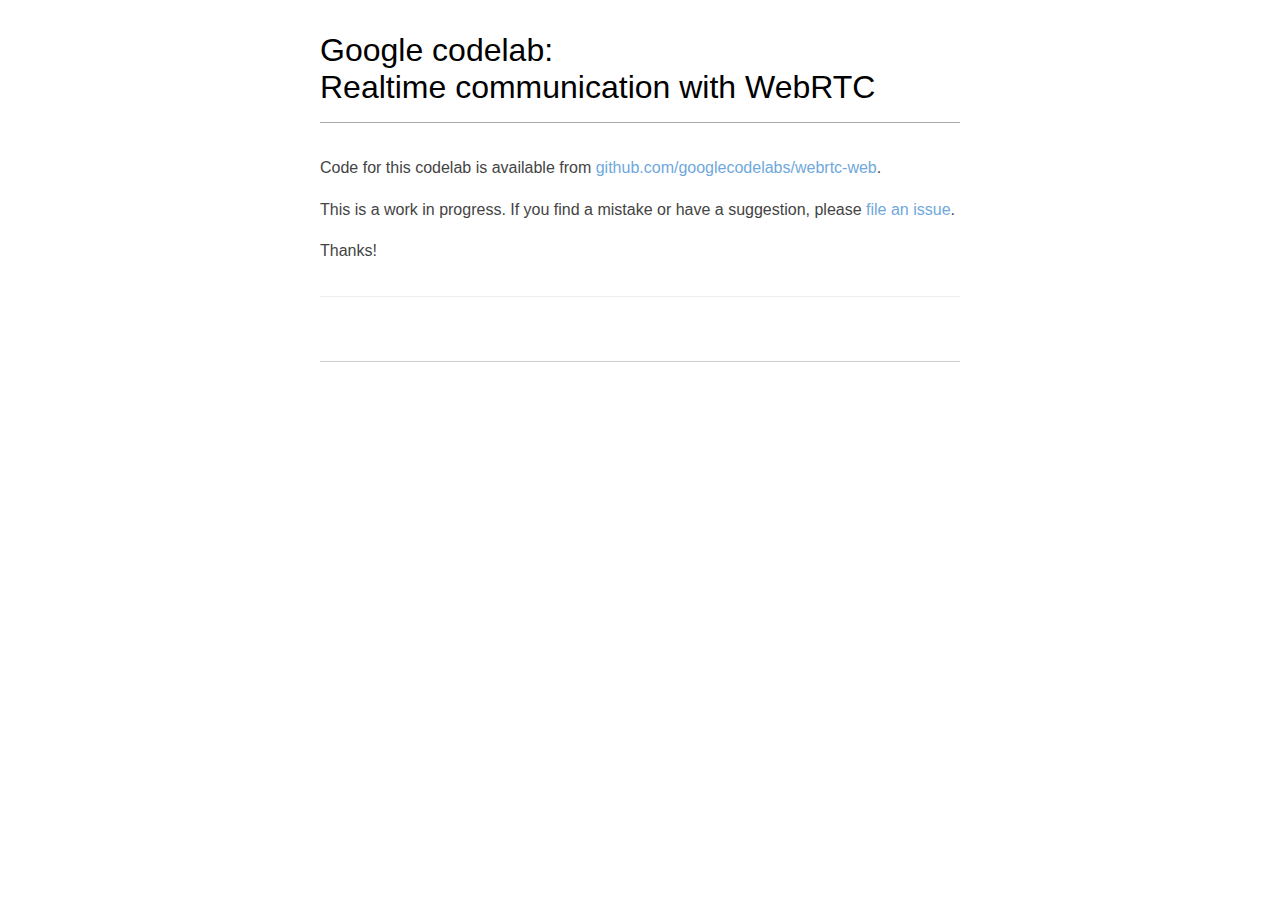
<file: index.html>
<!--
 Copyright 2016 Google Inc.

 Licensed under the Apache License, Version 2.0 (the "License");
 you may not use this file except in compliance with the License.
 You may obtain a copy of the License at

      http://www.apache.org/licenses/LICENSE-2.0

 Unless required by applicable law or agreed to in writing, software
 distributed under the License is distributed on an "AS IS" BASIS,
 WITHOUT WARRANTIES OR CONDITIONS OF ANY KIND, either express or implied.
 See the License for the specific language governing permissions and
 limitations under the License.
-->

<!DOCTYPE html>
<html>
<head>

  <meta name="description" content="Realtime communication with WebRTC" />
  <meta name="author" content="//samdutton.com">
  <meta name="viewport" content="width=device-width, minimum-scale=1.0, initial-scale=1.0, user-scalable=yes">
  <meta itemprop="name" content="GitHub Pages site for Google codelab: Realtime communication with WebRTC">
  <meta name="mobile-web-app-capable" content="yes">
  <meta id="theme-color" name="theme-color" content="#307699">

  <base target="_blank">

  <title>Google codelab: WebRTC</title>
  <link rel="stylesheet" href="./css/main.css">

</head>

<body>

  <div id="container">

    <section>

      <h1>Google codelab:<br>Realtime communication with WebRTC</h1>

      <p>Code for this codelab is available from <a href="//github.com/googlecodelabs/webrtc-web" title="View the repository for this site">github.com/googlecodelabs/webrtc-web</a>.</p>

      <p>This is a work in progress. If you find a mistake or have a suggestion, please <a href="https://github.com/googlecodelabs/webrtc-web/issues">file an issue</a>.</p>

      <p>Thanks!</p>

    </section>

    <section id="steps">
      <!-- <a href="/webrtc/step-01">Step 1: Get the sample code</a> -->
    </section>

  </div>

  <script>
    (function(i,s,o,g,r,a,m){i['GoogleAnalyticsObject']=r;i[r]=i[r]||function(){
    (i[r].q=i[r].q||[]).push(arguments)},i[r].l=1*new Date();a=s.createElement(o),
    m=s.getElementsByTagName(o)[0];a.async=1;a.src=g;m.parentNode.insertBefore(a,m)
    })(window,document,'script','https://www.google-analytics.com/analytics.js','ga');

    ga('create', 'UA-77741936-1', 'auto');
    ga('send', 'pageview');

  </script>

</body>
</html>
</file>
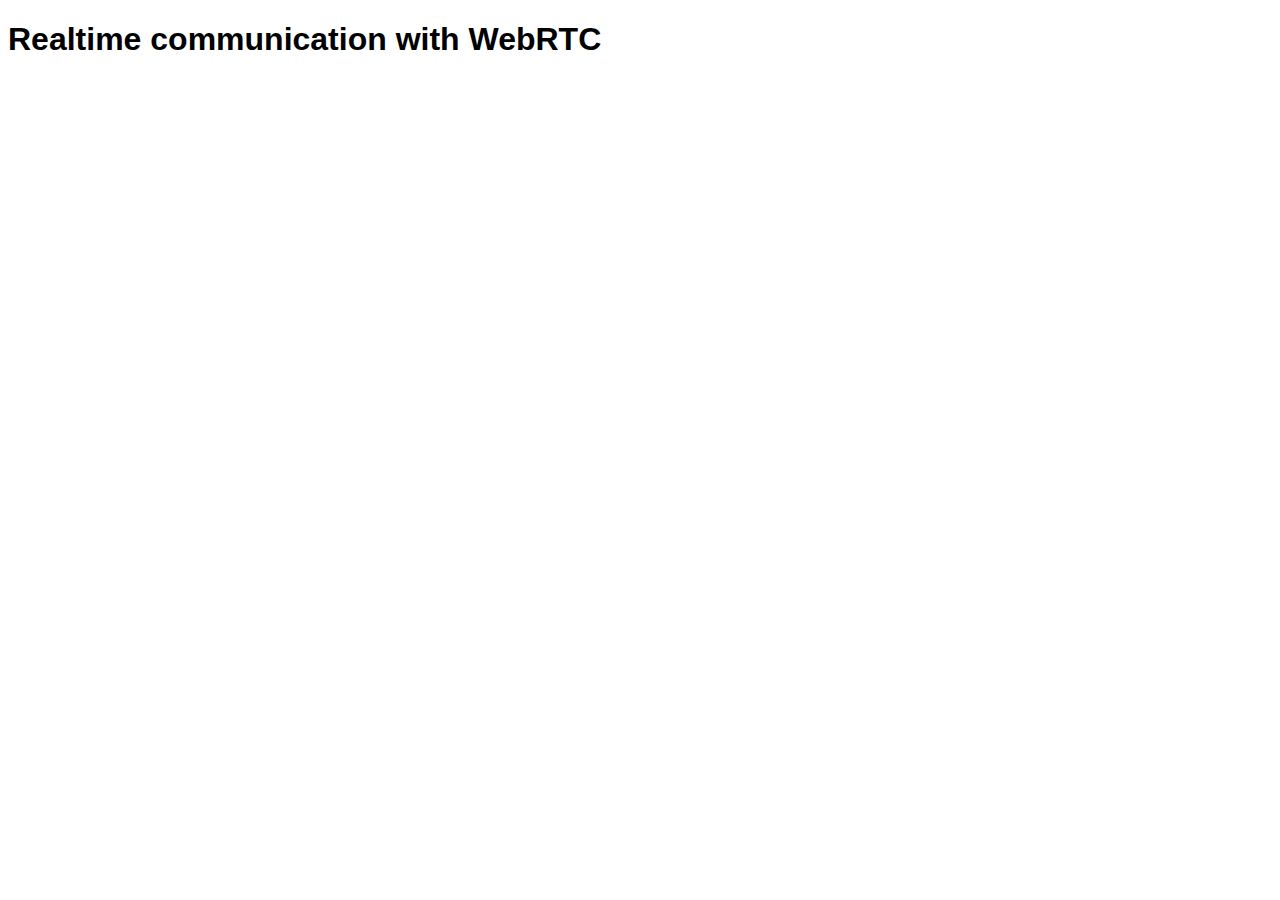
<file: step-01/index.html>
<!DOCTYPE html>
<html>
<head>
  <title>Realtime communication with WebRTC</title>
  <link rel="stylesheet" href="css/main.css" />
</head>
<body>
  <h1>Realtime communication with WebRTC</h1>

  <video autoplay playsinline></video>
  <script src="js/main.js"></script>
</body>
</html>
</file>
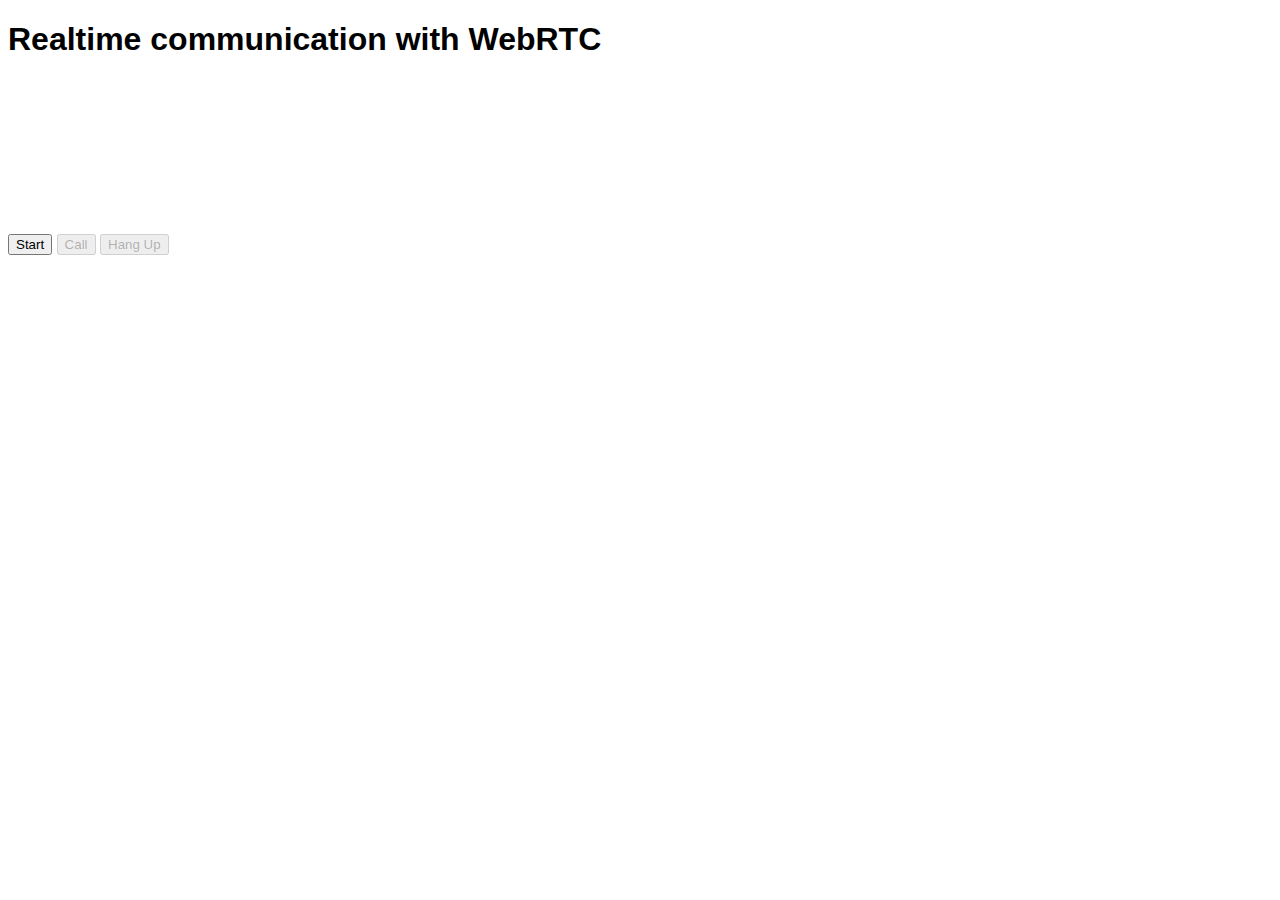
<file: step-02/index.html>
<!DOCTYPE html>
<html>

<head>
  <title>Realtime communication with WebRTC</title>
  <link rel="stylesheet" href="css/main.css" />
</head>

<body>
  <h1>Realtime communication with WebRTC</h1>

  <video id="localVideo" autoplay playsinline></video>
  <video id="remoteVideo" autoplay playsinline></video>

  <div>
    <button id="startButton">Start</button>
    <button id="callButton">Call</button>
    <button id="hangupButton">Hang Up</button>
  </div>

  <script src="https://webrtc.github.io/adapter/adapter-latest.js"></script>
  <script src="js/main.js"></script>
</body>
</html>
</file>
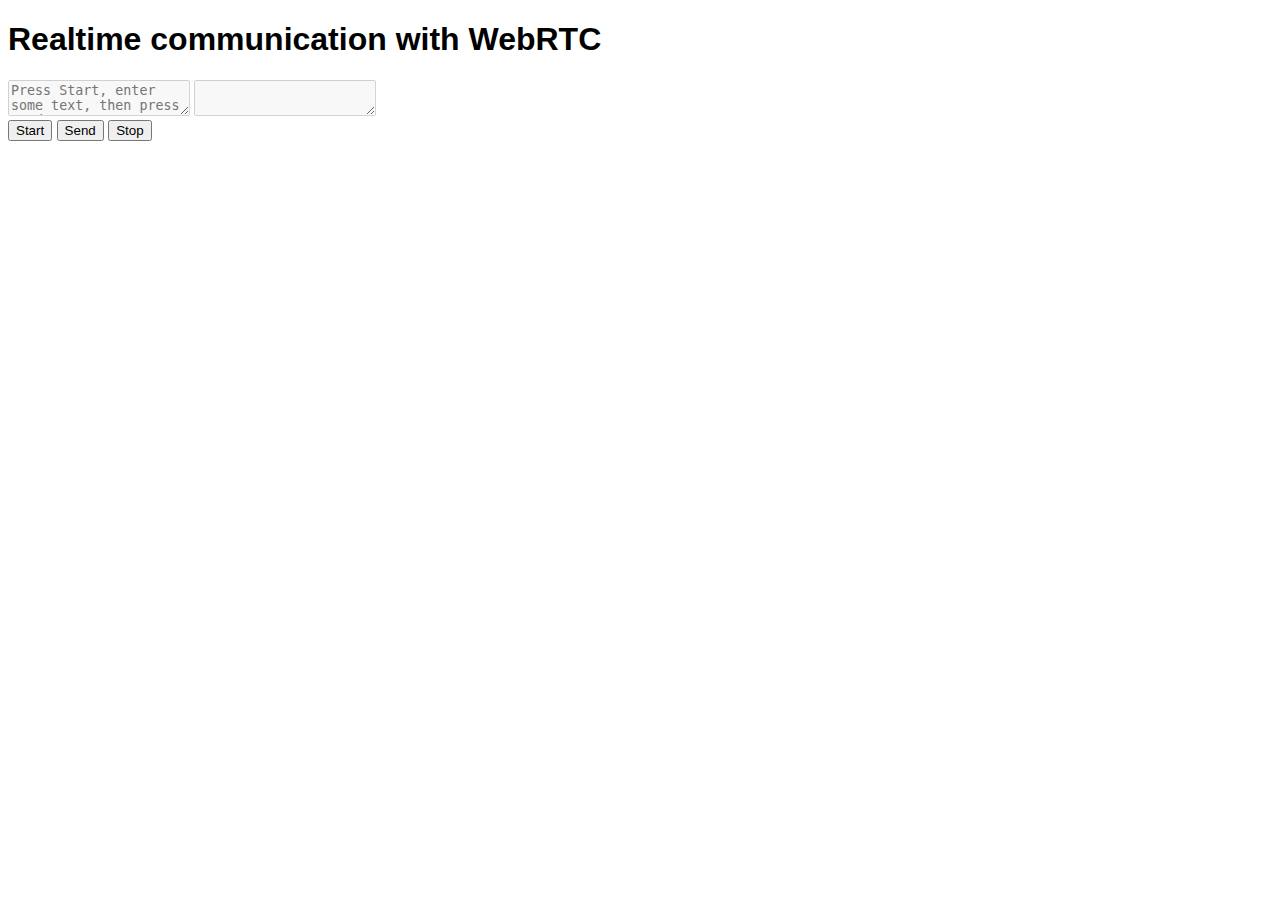
<file: step-03/index.html>
<!DOCTYPE html>
<html>

<head>

  <title>Realtime communication with WebRTC</title>

  <link rel="stylesheet" href="css/main.css" />

</head>

<body>

  <h1>Realtime communication with WebRTC</h1>

  <textarea id="dataChannelSend" disabled
    placeholder="Press Start, enter some text, then press Send."></textarea>
  <textarea id="dataChannelReceive" disabled></textarea>

  <div id="buttons">
    <button id="startButton">Start</button>
    <button id="sendButton">Send</button>
    <button id="closeButton">Stop</button>
  </div>

  <script src="https://webrtc.github.io/adapter/adapter-latest.js"></script>
  <script src="js/main.js"></script>

</body>

</html>
</file>
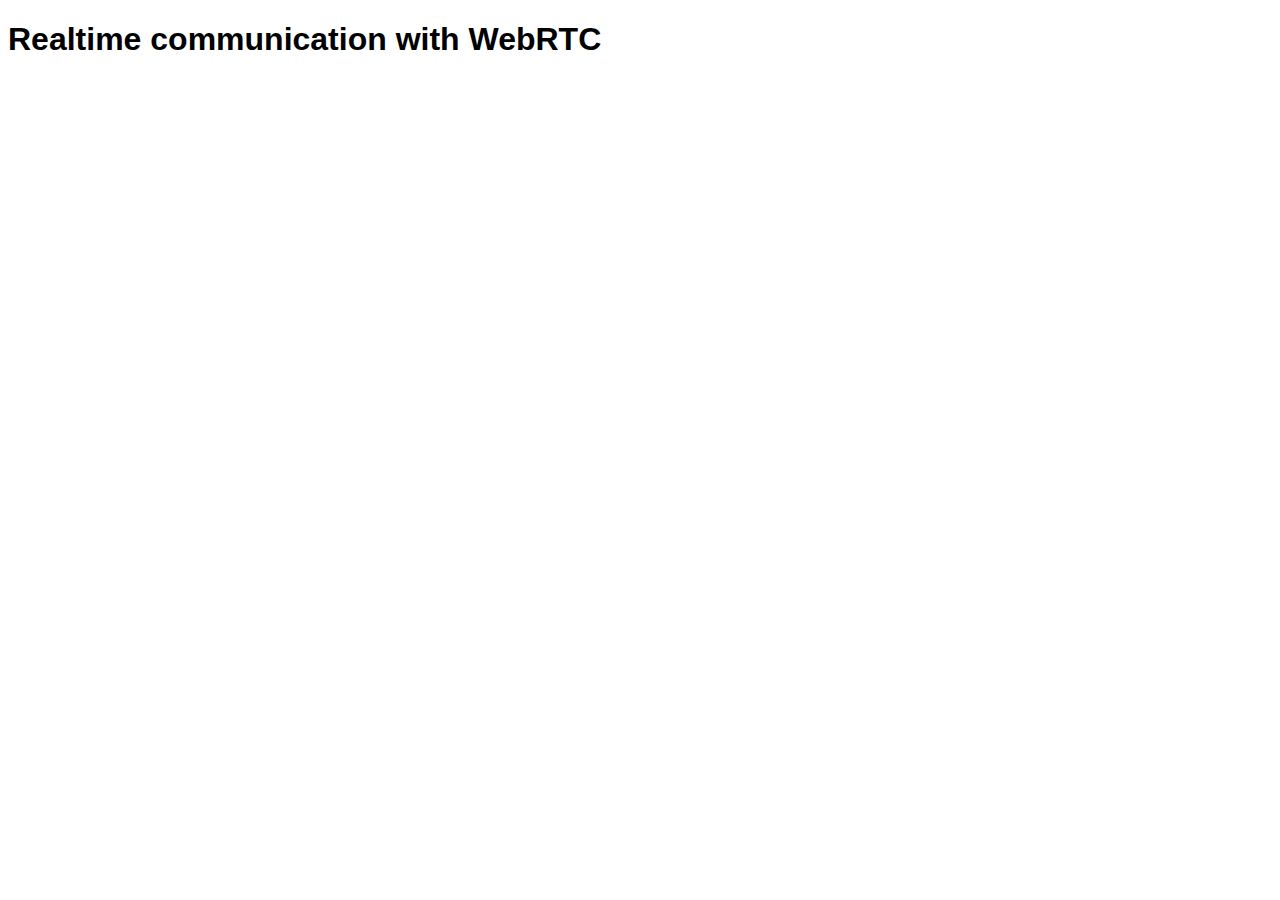
<file: work/index.html>
<!DOCTYPE html>
<html>

<head>

  <title>Realtime communication with WebRTC</title>

  <link rel="stylesheet" href="css/main.css" />

</head>

<body>

  <h1>Realtime communication with WebRTC</h1>

</body>

</html>
</file>
<file: css/main.css>
.hidden {
  display: none;
}

a {
  color: #6fa8dc;
  font-weight: 300;
  text-decoration: none;
}

a:hover {
  color: #3d85c6;
  text-decoration: underline;
}

#steps a {
  display: block;
  margin: 0 0 0.5em 0;
}

h1 a {
  font-weight: 300;
  margin: 0 10px 0 0;
  white-space: nowrap;
}

body {
  font-family: 'Roboto', sans-serif;
  font-weight: 300;
  margin: 0;
  padding: 1em;
  word-break: break-word;
}

code {
  font-family: 'Roboto', sans-serif;
  font-weight: 400;
}

div#container {
  margin: 0 auto 0 auto;
  max-width: 40em;
  padding: 1em 1.5em 1.3em 1.5em;
}

h1 {
  border-bottom: 1px solid #aaa;
  font-family: 'Roboto condensed', sans-serif;
  font-size: 32px;
  font-weight: 500;
  margin: 0 0 1em 0;
  padding: 0 0 0.5em 0;
}

h2 {
  color: #444;
  font-family: 'Roboto condensed', sans-serif;
  font-weight: 500;
  line-height: 1.2em;
  margin: 0 0 0.8em 0;
}

h3 {
  color: #666;
  font-family: 'Roboto condensed', sans-serif;
  font-weight: 500;
  margin: 1.8em 0 0.5em 0;
  white-space: nowrap;
}

img {
  border: none;
  max-width: 100%;
}

p {
  color: #444;
  font-weight: 300;
  line-height: 1.6em;
}

p.borderBelow {
  border-bottom: 1px solid #aaa;
  padding: 0 0 20px 0;
}

section p:last-of-type {
  margin: 0;
}

section {
  border-bottom: 1px solid #eee;
  margin: 0 0 2em 0;
  padding: 0 0 2em 0;
}

section:last-of-type {
  border-color: #ccc;
}

h1 span {
  white-space: nowrap;
}

strong {
  font-weight: 500;
}

@media screen and (max-width: 650px) {
  h1 {
    font-size: 24px;
  }
}

@media screen and (max-width: 550px) {
  button:active {
    background-color: darkRed;
  }
  h1 {
    font-size: 22px;
  }
}

@media screen and (max-width: 450px) {
  h1 {
    font-size: 20px;
  }
}
</file>
<file: step-01/css/main.css>
body {
  font-family: sans-serif;
}

video {
  max-width: 100%;
  width: 320px;
  /* filter: blur(4px) invert(1) opacity(0.5); */
  filter: hue-rotate(180deg) saturate(200%);
}
</file>
<file: step-02/css/main.css>
body {
  font-family: sans-serif;
}

video {
  max-width: 100%;
  width: 320px;
}
</file>
<file: step-03/css/main.css>
body {
  font-family: sans-serif;
}

video {
  max-width: 100%;
  width: 320px;
}
</file>
<file: work/css/main.css>
body {
  font-family: sans-serif;
}

video {
  max-width: 100%;
  width: 320px;
}
</file>
